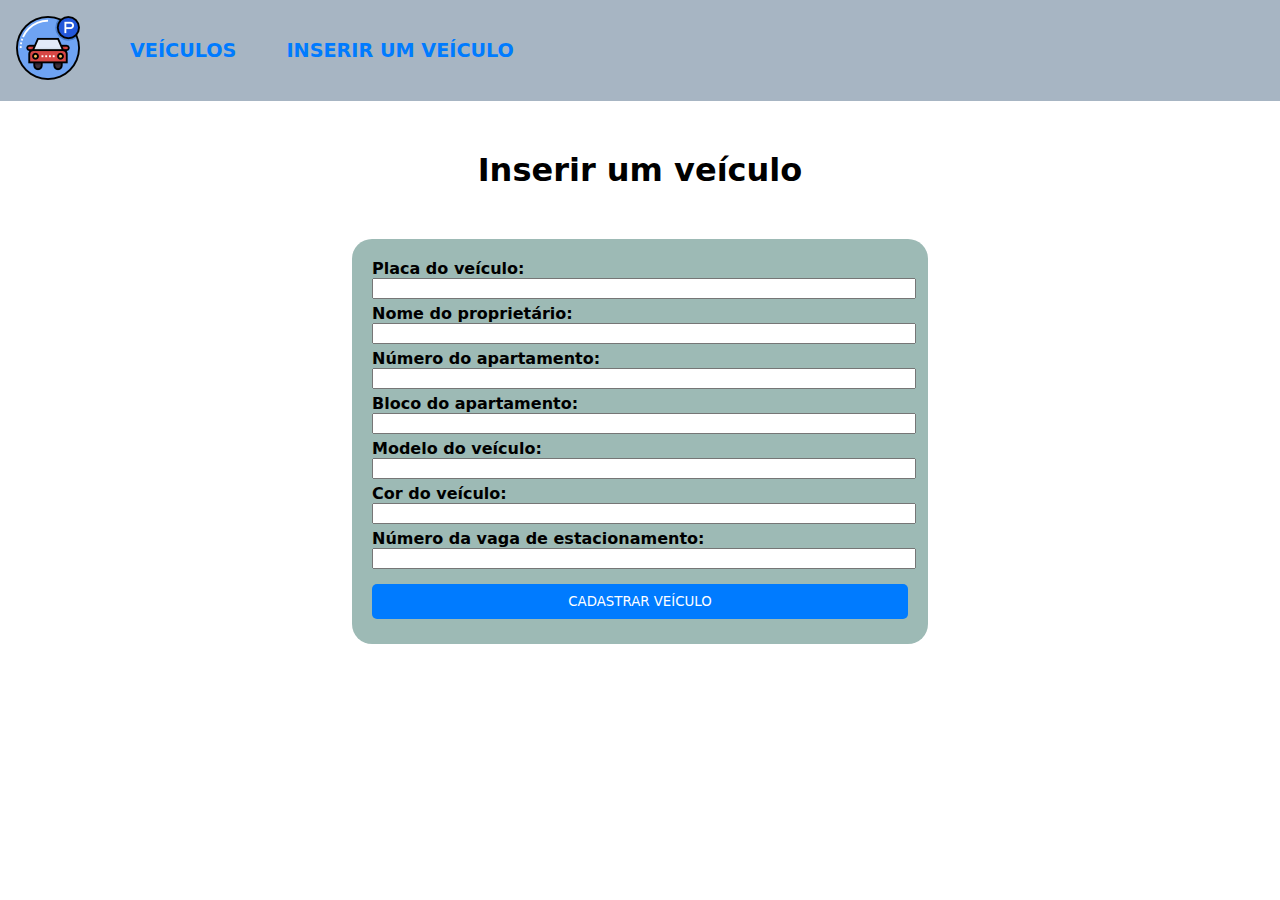
<file: inserir-um-veiculo.html>
<!DOCTYPE html>
<html lang="pt-br">
  <head>
    <meta charset="UTF-8" />
    <meta name="viewport" content="width=device-width, initial-scale=1.0" />
    <title>Controle de estacionamento</title>
    <link rel="stylesheet" href="./styles/index.css" />
    <link rel="stylesheet" href="./styles/inserir-um-veiculo.css" />
  </head>
  <body>
    <header class="menu">
      <nav>
        <ul>
          <li>
            <a href="./index.html"
              ><img src="./assets/images/logo-64px.png" title="Logo"
            /></a>
          </li>
          <li><a href="./index.html">Veículos</a></li>
          <li><a href="./inserir-um-veiculo.html">Inserir um veículo</a></li>
        </ul>
      </nav>
    </header>

    <main>
      <section class="inserir-um-veiculo-form-section">
        <h1 class="titulo">Inserir um veículo</h1>
        <form
          id="inserir-um-veiculo-form"
        >
          <div>
            <label for="placa-do-veiculo">Placa do veículo:</label>
            <input
              type="text"
              id="placa-do-veiculo"
              name="placa-do-veiculo"
              required
            />
          </div>

          <div>
            <label for="nome-do-proprietario">Nome do proprietário:</label>
            <input
              type="text"
              id="nome-do-proprietario"
              name="nome-do-proprietario"
              required
            />
          </div>

          <div>
            <label for="numero-do-apartamento">Número do apartamento:</label>
            <input
              type="number"
              id="numero-do-apartamento"
              name="numero-do-apartamento"
              required
            />
          </div>

          <div>
            <label for="bloco-do-apartamento">Bloco do apartamento:</label>
            <input
              type="text"
              id="bloco-do-apartamento"
              name="bloco-do-apartamento"
              required
            />
          </div>

          <div>
            <label for="modelo-do-veiculo">Modelo do veículo:</label>
            <input
              type="text"
              id="modelo-do-veiculo"
              name="modelo-do-veiculo"
              required
            />
          </div>

          <div>
            <label for="cor-do-veiculo">Cor do veículo:</label>
            <input
              type="text"
              id="cor-do-veiculo"
              name="cor-do-veiculo"
              required
            />
          </div>

          <div>
            <label for="numero-da-vaga-de-estacionamento"
              >Número da vaga de estacionamento:</label
            >
            <input
              type="number"
              id="numero-da-vaga-de-estacionamento"
              name="numero-da-vaga-de-estacionamento"
              required
            />
          </div>

          <div>
            <button id="cadastrar-veiculo-button" type="submit">Cadastrar Veículo</button>
          </div>
        </form>
      </section>
    </main>

    <script src="./scripts/inserir-um-veiculo.js"></script>
  </body>
</html>
</file>
<file: styles/index.css>
* {
  margin: 0;
  font-family: system-ui, -apple-system, BlinkMacSystemFont, "Segoe UI", Roboto,
    Oxygen, Ubuntu, Cantarell, "Open Sans", "Helvetica Neue", sans-serif;
}

header.menu {
  background-color: #a7b5c3;
  padding: 1rem;
}

header.menu nav ul {
  list-style-type: none;
  padding: 0;
  display: flex;
  align-items: center;
}

header.menu nav ul li {
  display: inline;
  margin-right: 50px;
}

header.menu nav a {
  text-decoration: none;
  text-transform: uppercase;
  font-weight: 900;
  color: #007bff;
  font-size: 1.2rem;
}

main {
  width: 90%;
  margin: 0 auto;
}

main section h1 {
  text-align: center;
  margin: 50px;
}

main section.veiculos-section {
  display: flex;
  justify-content: center;
  flex-direction: column;
}

main table#veiculos-table {
  padding: 20px;
  background-color: #9dbab5;
  border-radius: 20px;
}

main table#veiculos-table th,
td {
  padding: 12px 15px;
  text-align: center;
}

main table#veiculos-table td i {
  cursor: pointer;
}

main table#veiculos-table td i.fa-pencil {
  color: #007bff;
}

main table#veiculos-table td i.fa-trash {
  color: red;
}

main .vagas-section-container {
  display: grid;
  grid-template-columns: repeat(auto-fill, 30px);
  grid-gap: 10px;
  width: 100%;
  padding: 20px;
  background-color: #9dbab5;
  border-radius: 20px;
}

main .vagas-section-container .vaga {
  width: 30px;
  height: 30px;
  display: flex;
  justify-content: center;
  align-items: center;
  color: white;
  font-weight: bold;
}

main .vagas-section-container .vaga.disponivel {
  background-color: green;
}

main .vagas-section-container .vaga.indisponivel {
  background-color: red;
}

main aside.legenda-vagas {
  margin: 20px 0;
}

main aside.legenda-vagas span.indisponivel {
  color: red;
  font-weight: bold;
}

main aside.legenda-vagas span.disponivel {
  color: green;
  font-weight: bold;
}
</file>
<file: styles/inserir-um-veiculo.css>
section.inserir-um-veiculo-form-section {
    display: flex;
    justify-content: center;
    flex-direction: column;
    width: 50%;
    margin: 0 auto;
}

form#inserir-um-veiculo-form {
    padding: 20px;
    background-color: #9dbab5;
    border-radius: 20px;
}

form#inserir-um-veiculo-form label {
    font-weight: bold;
    display: block;
}

form#inserir-um-veiculo-form input {
    width: 100%;
}

form#inserir-um-veiculo-form div {
    margin-bottom: 5px;
}

form#inserir-um-veiculo-form button {
    margin-top: 10px;
    width: 100%;
    padding: 10px;
    background-color: #007bff;
    text-transform: uppercase;
    color: white;
    border: none;
    border-radius: 5px;
}

form#inserir-um-veiculo-form button:hover {
    background-color: #007bffa7;
    cursor: pointer;
}
</file>
